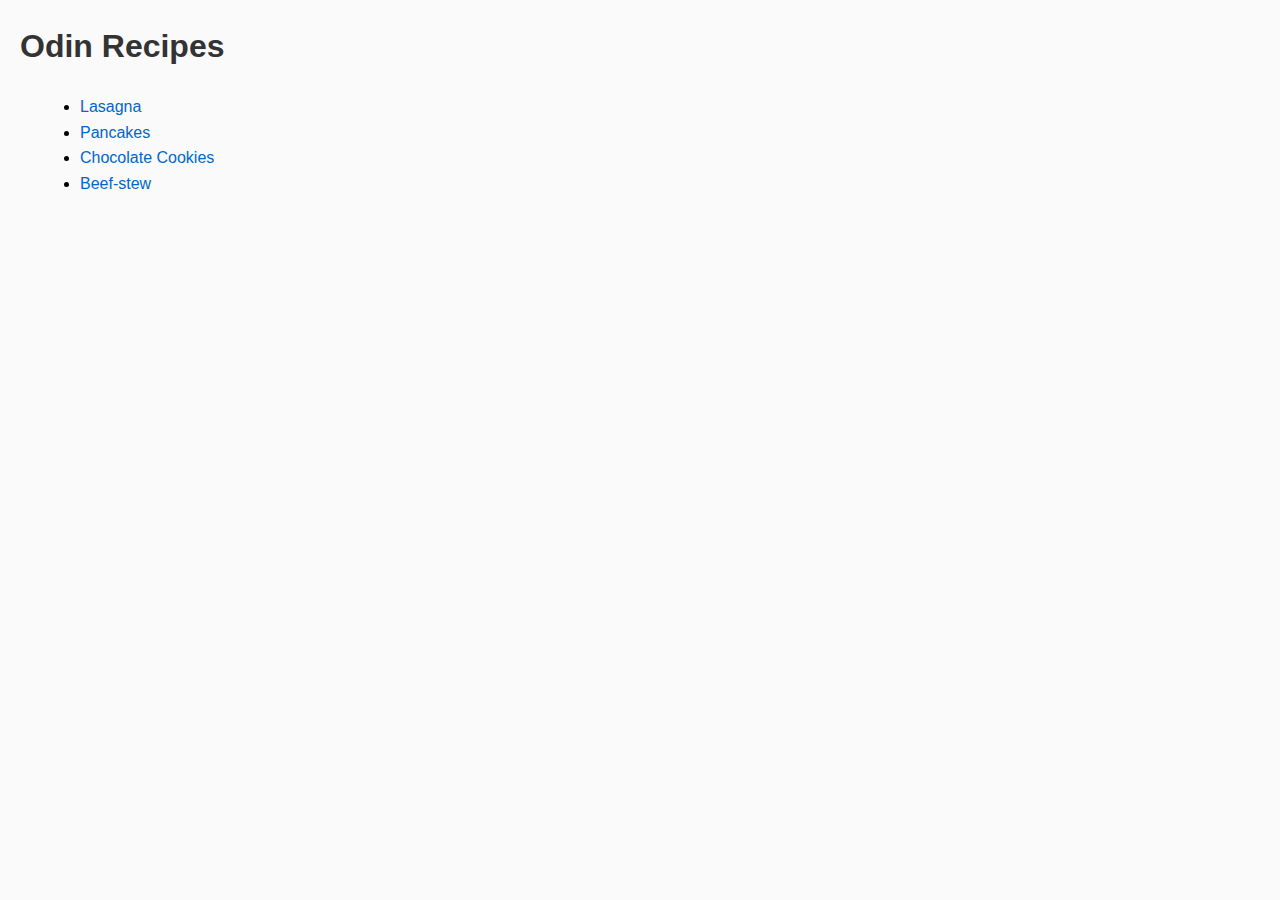
<file: index.html>
<!DOCTYPE html>
<html lang="en">
<head>
  <meta charset="UTF-8">
  <title>Odin Recipes</title>
  <link rel="stylesheet" href="style.css">
</head>
<body>
  <h1>Odin Recipes</h1>
  <ul>
    <li><a href="recipes/lasagna.html">Lasagna</a></li>
    <li><a href="recipes/pancakes.html">Pancakes</a></li>
    <li><a href="recipes/ChocolateCookies.html">Chocolate Cookies</a></li>
    <li><a href="recipes/beef-stew.html">Beef-stew</a></li>
  </ul>
</body>
</html>
</file>
<file: style.css>
body {
  font-family: Arial, sans-serif;
  background: #fafafa;
  margin: 20px;
  line-height: 1.6;
}

h1 {
  color: #333;
}

h2 {
  margin-top: 20px;
  color: #444;
}

ul, ol {
  margin-left: 20px;
}

a {
  text-decoration: none;
  color: #0066cc;
}

a:hover {
  text-decoration: underline;
}


h1.lasagna {
  color: #b22222; 
}

h1.pancakes {
  color: #d2691e; 
}

h1.guacamole {
  color: #228b22; 
}


img {
  margin: 15px 0;
  border-radius: 8px;
  box-shadow: 0 2px 5px rgba(0,0,0,0.2);
}
</file>
